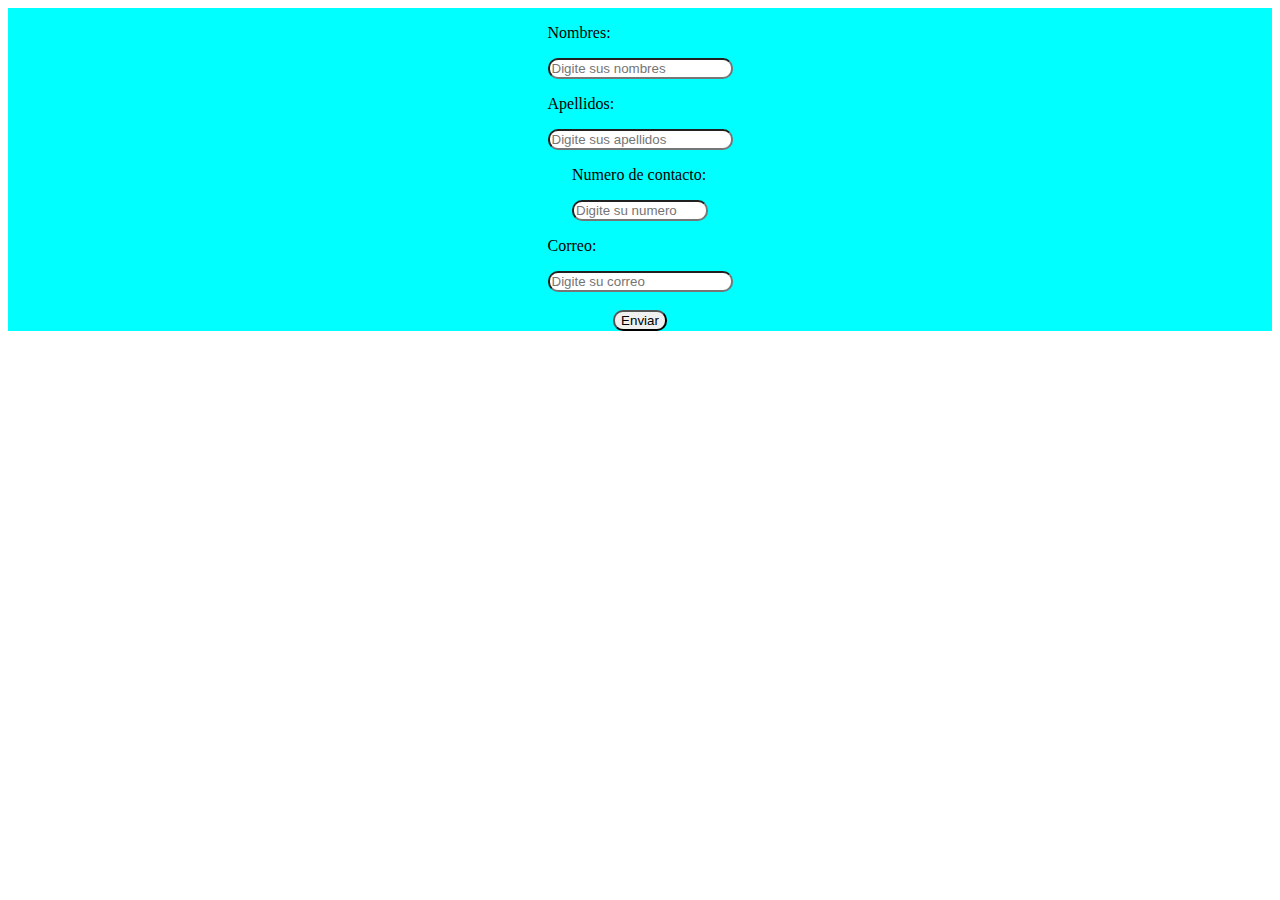
<file: Omar/index_Omar.html>
<!DOCTYPE html>
<html lang="en">
<head>
    <meta charset="UTF-8">
    <meta http-equiv="X-UA-Compatible" content="IE=edge">
    <meta name="viewport" content="width=device-width, initial-scale=1.0">
    <link rel="stylesheet" href="css/Style.css">
    <title>Formulario</title>
</head>
<body>
    <header>
        <section>
            <form action="ruta de envio" method="get">
                <div>
                    <label for="nombre"><p>Nombres: </p></label>
                    <input type="text" class="nombre" placeholder="Digite sus nombres" pattern="[a-z A-Z]" title="NOMBRES BOBO HP" required>
                </div>
                
                <div>
                    <label for="apellido"><p>Apellidos: </p></label>
                    <input type="text" class="apellido" placeholder="Digite sus apellidos" pattern="[a-z A-Z]" title="APELLIDOS IMBECIL" required>
                </div>

                <div>
                    <label for="numero"><p>Numero de contacto: </p></label>
                    <input type="number" placeholder="Digite su numero" min="0000000000" max="9999999999" step="0.1">                    
                </div>

                <div>
                    <label for="correo"><p>Correo: </p></label>
                    <input type="email" required placeholder="Digite su correo">
                </div>
                
                <div>
                    <br>
                    <input type="submit" value="Enviar">
                </div>
            </form>
        </section>
    </header>
</body>
</html>
</file>
<file: Omar/css/Style.css>
form{
    background-color: aqua;
    display: grid;
    place-items: center;
}

input{
    border-radius: 10px;
}
</file>
